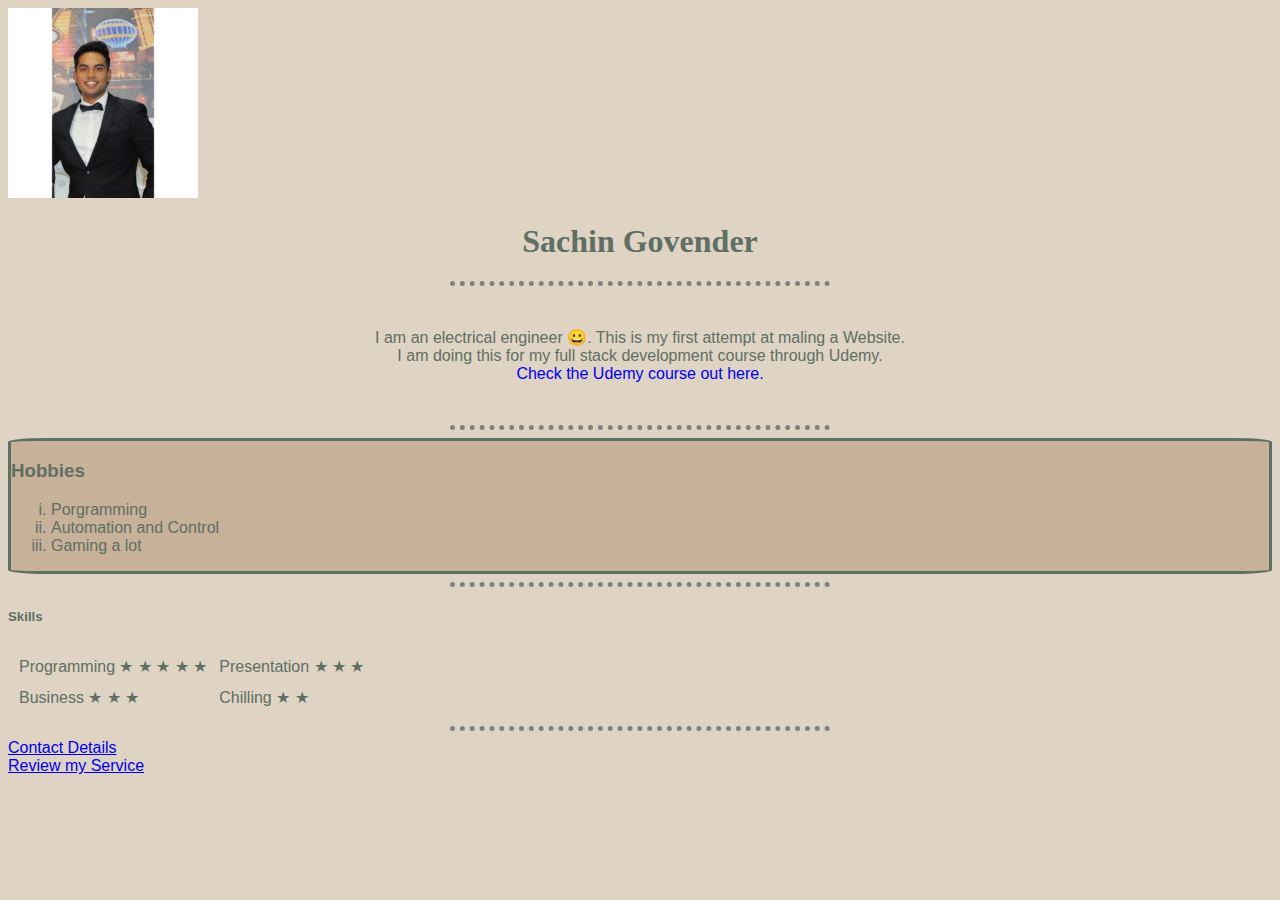
<file: index.html>
<!DOCTYPE html>
<html lang="en" dir="ltr">

<head>
  <meta charset="utf-8">
  <title>Sach's Website</title>
  <link rel="stylesheet"type="text/css" href="index.css">
</head>
<body>
  <div class="Heading">
    <img id ="profile"src="Profile.jpg" width="15%" height="18%" alt="No image available">
    <center>
      <h1 id="title">Sachin Govender</h1>
    </center>
  </div>
  <div class="Introduction">
    <center>
      <hr>
      <br>
      <p>I am an electrical engineer &#128512;. This is my first attempt at maling a Website.<br>I am doing this for my full stack development course through Udemy. <br><a id = "site"href="https://www.udemy.com/">Check the Udemy course out here.</a></p>
      <br>
      <hr>
    </center>
  </div>
  <div class="Hobbies">
    <h3>
      Hobbies
    </h3>
    <ol type="i">
      <li>
        Porgramming
      </li>
      <li>
        Automation and Control
      </li>
      <li>
        Gaming a lot
      </li>
    </ol>
  </div>
  <hr>
  <div class="Skills">
        <h5>Skills</h5>
    <table cellspacing="10">
      <tbody>
        <tr>
          <td>Programming 	&#9733; 	&#9733; 	&#9733; 	&#9733; 	&#9733; 	</td>
          <td>Presentation 	&#9733; 	&#9733; 	&#9733;</td>
        </tr>
        <tr>
          <td>Business 	&#9733; 	&#9733; 	&#9733;</td>
          <td>Chilling 	&#9733; 	&#9733;</td>
        </tr>
      </tbody>
    </table>
  </div>
  <hr>
  <a href="Contact.html">Contact Details</a>
  <br>
  <a href="Rate.html">Review my Service</a>
</body>

</html>
</file>
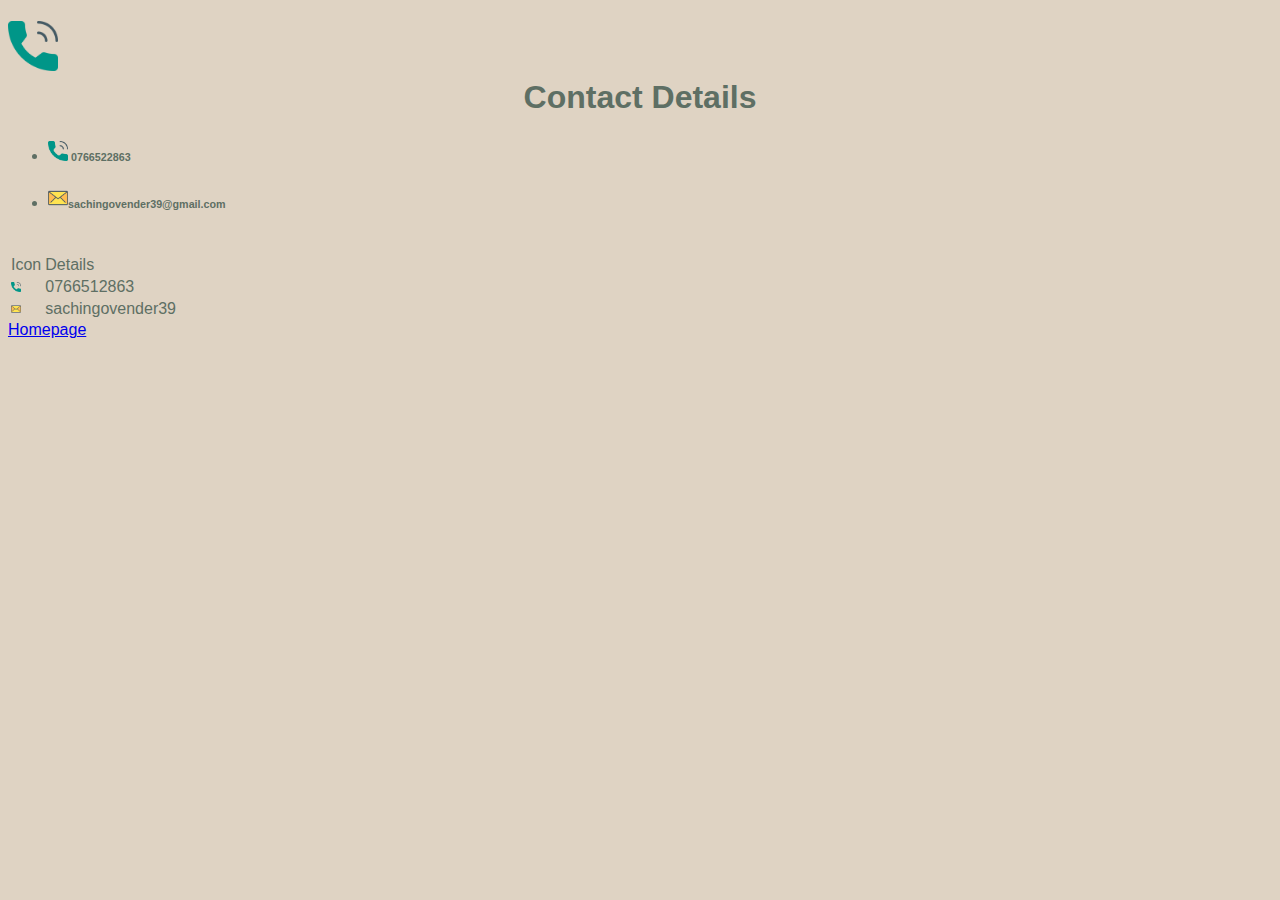
<file: Contact.html>
<!DOCTYPE html>
<html lang="en" dir="ltr">

<head>
  <meta charset="utf-8">
  <title>Contact Details</title>
  <link rel="stylesheet" href="index.css">
</head>

<body>
  <div class="Contact_Header">
    <h1><img src="phone.png" width="50px" alt="">
      <center>
        Contact Details
      </center>
    </h1>
  </div>
  <div class="Details">
      <ul>
        <li>
          <h6><img src="phone.png"width="20px" alt=""> 0766522863</h6>
        </li>
        <li>
          <h6><img src="mail.png" width="20px" alt="">sachingovender39@gmail.com</h6>
        </li>
      </ul>
  </div>
  <br>
  <table id="Mytable">
    <thead>
      <td>Icon</td>
      <td>Details</td>
    </thead>
    <tbody>
      <tr>
        <td><img src="phone.png" width="10px" alt=""></td>
        <td>0766512863</td>
      </tr>
      <tr>
        <td><img src="mail.png" width="10px" alt=""></td>
        <td>sachingovender39</td>
      </tr>
    </tbody>
  </table>
<a href="index.html">Homepage</a>
</body>

</html>
</file>
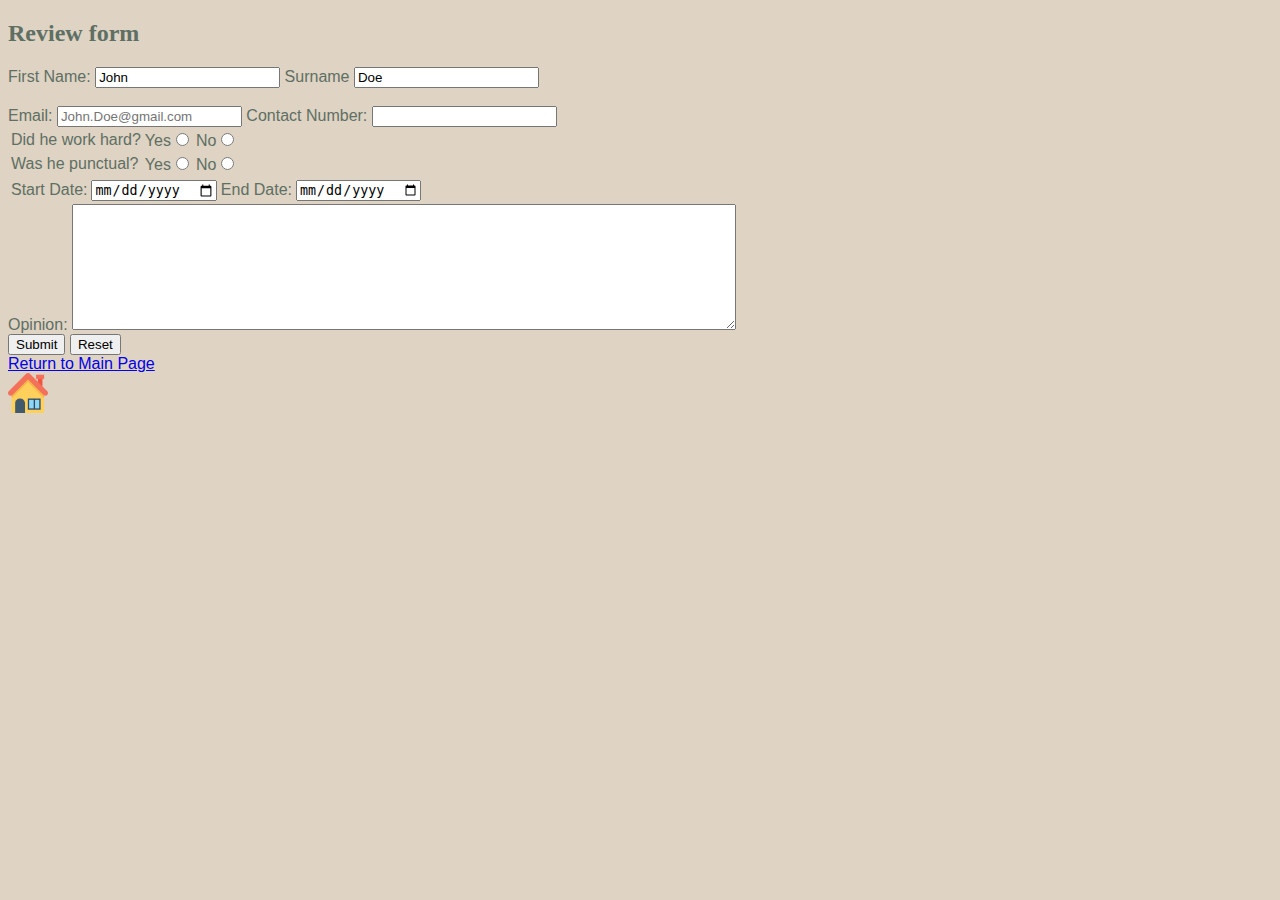
<file: Rate.html>
<!DOCTYPE html>
<html lang="en" dir="ltr">

<head>
  <meta charset="utf-8">
  <title>Service Review</title>
  <link rel="stylesheet" type="text/css" href="index.css">
</head>

<body>
  <div class="Heading">
    <h2>Review form</h2>
  </div>
  <form class="" action="index.html" method="post">
    <div class="Name">
      <label for="first_name">First Name:</label>
      <input type="text" name="first_name" value="John">
      <label for="surname">Surname</label>
      <input type="text" name="Surname" value="Doe">
    </div>
    <br>
    <div class="Contact">
      <label for="Email">Email:</label>
      <input type="email" name="Email" placeholder="John.Doe@gmail.com">
      <label for="Phone">Contact Number:</label>
      <input type="text" name="" value="">
    </div>
    <div class="question">
      <table>
        <tbody>
          <tr>
            <td>Did he work hard?</td>
            <td> <label for="Yes_WH">Yes</label><input type="radio" name="Work_hard" value="Yes"></td>
            <td> <label for="No_WH">No</label><input type="radio" name="Work_hard" value="No"></td>
          </tr>
          <tr>
            <td>Was he punctual?</td>
            <td> <label for="Yes_P">Yes</label><input type="radio" name="Punctual" value="Yes"></td>
            <td> <label for="No_P">No</label><input type="radio" name="Punctual" value="No"></td>
          </tr>
        </tbody>
      </table>
    </div>
    <div class="Dates">
      <table>
        <tbody>
          <tr>
            <td><label for="SD">Start Date:</label></td>
            <td><input type="date" name="SD" value=""></td>
            <td><label for="ED">End Date:</label></td>
            <td><input type="date" name="ED" value=""></td>
          </tr>
        </tbody>
      </table>
    </div>
    <div class="Opinion">
    <label for="Opinion">Opinion:</label>
    <textarea name="Response" rows="8" cols="80"></textarea>
    </div>
    <div class="Buttons">
      <input type="Submit" name="Submit" value="Submit">
      <input type="reset" name="Reset" value="Reset">
    </div>
  </form>
  <a href="index.html">Return to Main Page</a>
  <br>
  <a href="index.html">
    <img alt="Qries" src="home-run.png" width=40">
  </a>
</body>

</html>
</file>
<file: index.css>
body{
    background-color: #dfd3c3;
    font-style: normal;
    font-family: sans-serif;
    color: #5e6f64;
  }
  hr{
    color: grey;
    width:30%;
    height: 0;
    border-style: dotted none none none;
    border-width:thick;
    border-spacing: inherit;
  }
  .Heading{
    font-family: fantasy;
    color: #5e6f64;
  }
  #site{
    text-decoration: none;
  }
  #site:hover{
    text-decoration: underline;
  }

  .Hobbies{
    background-color: #c7b198;
    border-style:solid;
    border-radius: 3%;
  }
</file>
